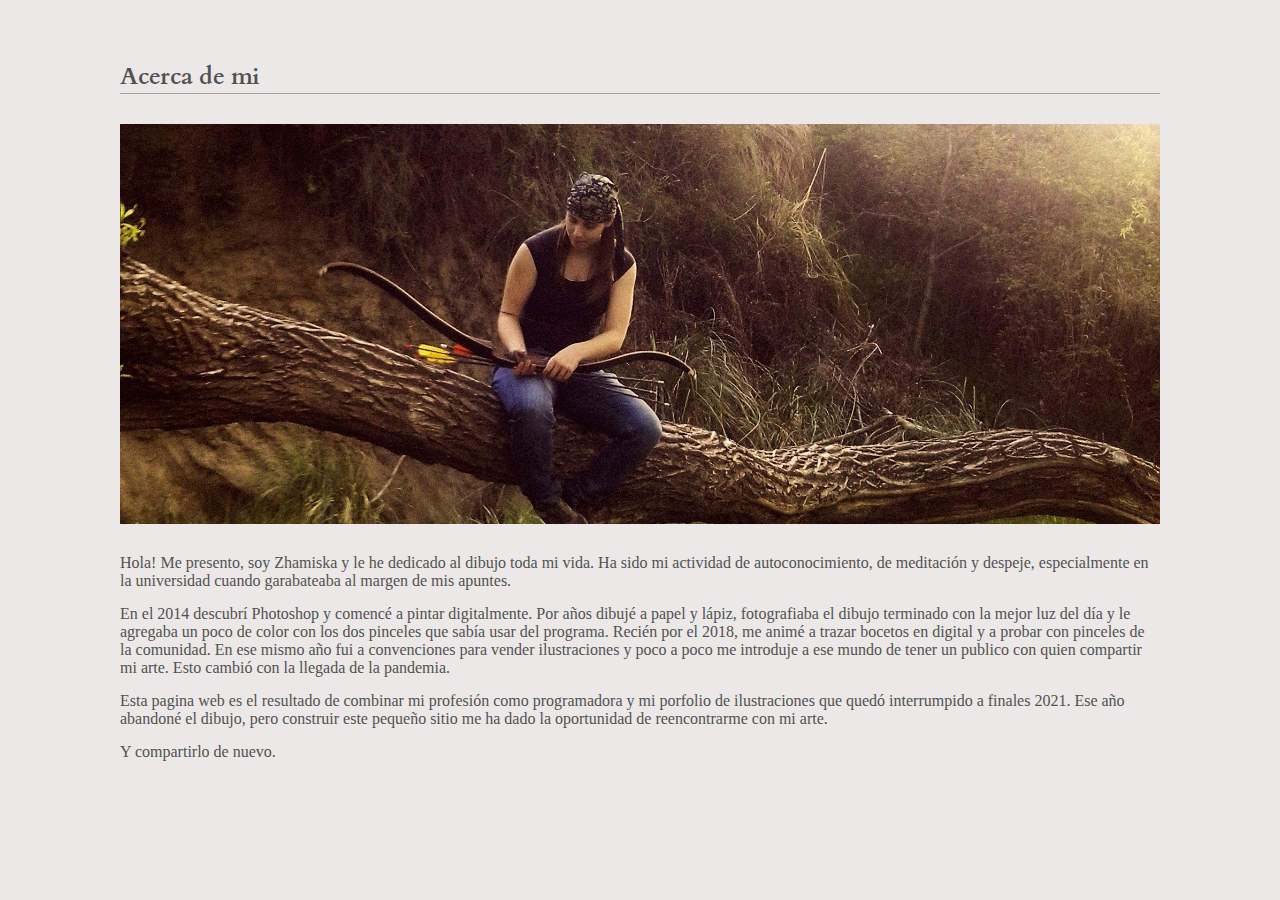
<file: about.html>
<!DOCTYPE html>
<html>

<head>
    <meta charset="UTF-8">
    <meta name="viewport" content="width=device-width, initial-scale=1.0">
    <meta http-equiv="X-UA-Compatible" content="ie=edge">

    <link rel="preconnect" href="https://fonts.googleapis.com">
    <link rel="preconnect" href="https://fonts.gstatic.com" crossorigin>
    <link href="https://fonts.googleapis.com/css2?family=Cardo:ital@1&display=swap" rel="stylesheet">
    <link href="https://fonts.googleapis.com/css2?family=Bodoni+Moda&display=swap" rel="stylesheet">
    <link rel="stylesheet" href="https://use.fontawesome.com/releases/v5.3.1/css/all.css"
        integrity="sha384-mzrmE5qonljUremFsqc01SB46JvROS7bZs3IO2EmfFsd15uHvIt+Y8vEf7N7fWAU" crossorigin="anonymous">

    <link rel="stylesheet" href="about.css">
</head>

<body style="background: linear-gradient(to bottom, rgb(235, 232, 231) );">
    <div style="padding: 60px 120px 120px;">
        <div style="margin-bottom: 30px">
            <h2 style="font-family: 'Cardo', serif; color: rgb(82, 82, 82);"> Acerca de mi </h2>
            <p style="height: 1px; width: 100%; background-color: rgba(131, 131, 131, 0.671);"></p>
        </div>

        <div style="width:100%; height:400px; margin-bottom: 30px; ">
            <img src="./img/about.jpg" alt="About" style="float:left;width:100%;height:100%;object-fit:cover;">
          </div>

        <div style="color: rgb(82, 82, 82);">
            <p style="margin-bottom: 15px">
                Hola! Me presento, soy Zhamiska y le he dedicado al dibujo toda mi vida. Ha sido mi actividad de autoconocimiento, de meditación y despeje, especialmente en la universidad cuando garabateaba al margen de mis apuntes.
            </p>
            <p style="margin-bottom: 15px">
                En el 2014 descubrí Photoshop y comencé a pintar digitalmente. Por años dibujé a papel y lápiz, fotografiaba el dibujo terminado con la mejor luz del día y le agregaba un poco de color con los dos pinceles que sabía usar del programa. Recién por el 2018, me animé a trazar bocetos en digital y a probar con pinceles de la comunidad. En ese mismo año fui a convenciones para vender ilustraciones y poco a poco me introduje a ese mundo de tener un publico con quien compartir mi arte. Esto cambió con la llegada de la pandemia.
            </p>
            <p style="margin-bottom: 15px">
                Esta pagina web es el resultado de combinar mi profesión como programadora y mi porfolio de ilustraciones que quedó interrumpido a finales 2021. Ese año abandoné el dibujo, pero construir este pequeño sitio me ha dado la oportunidad de reencontrarme con mi arte.
            </p>
            <p style="margin-bottom: 15px">
                Y compartirlo de nuevo.
            </p>
        </div>
    </div>
</body>

</html>
</file>
<file: about.css>
* {
    margin: 0px;
    padding: 0px;
}
</file>
